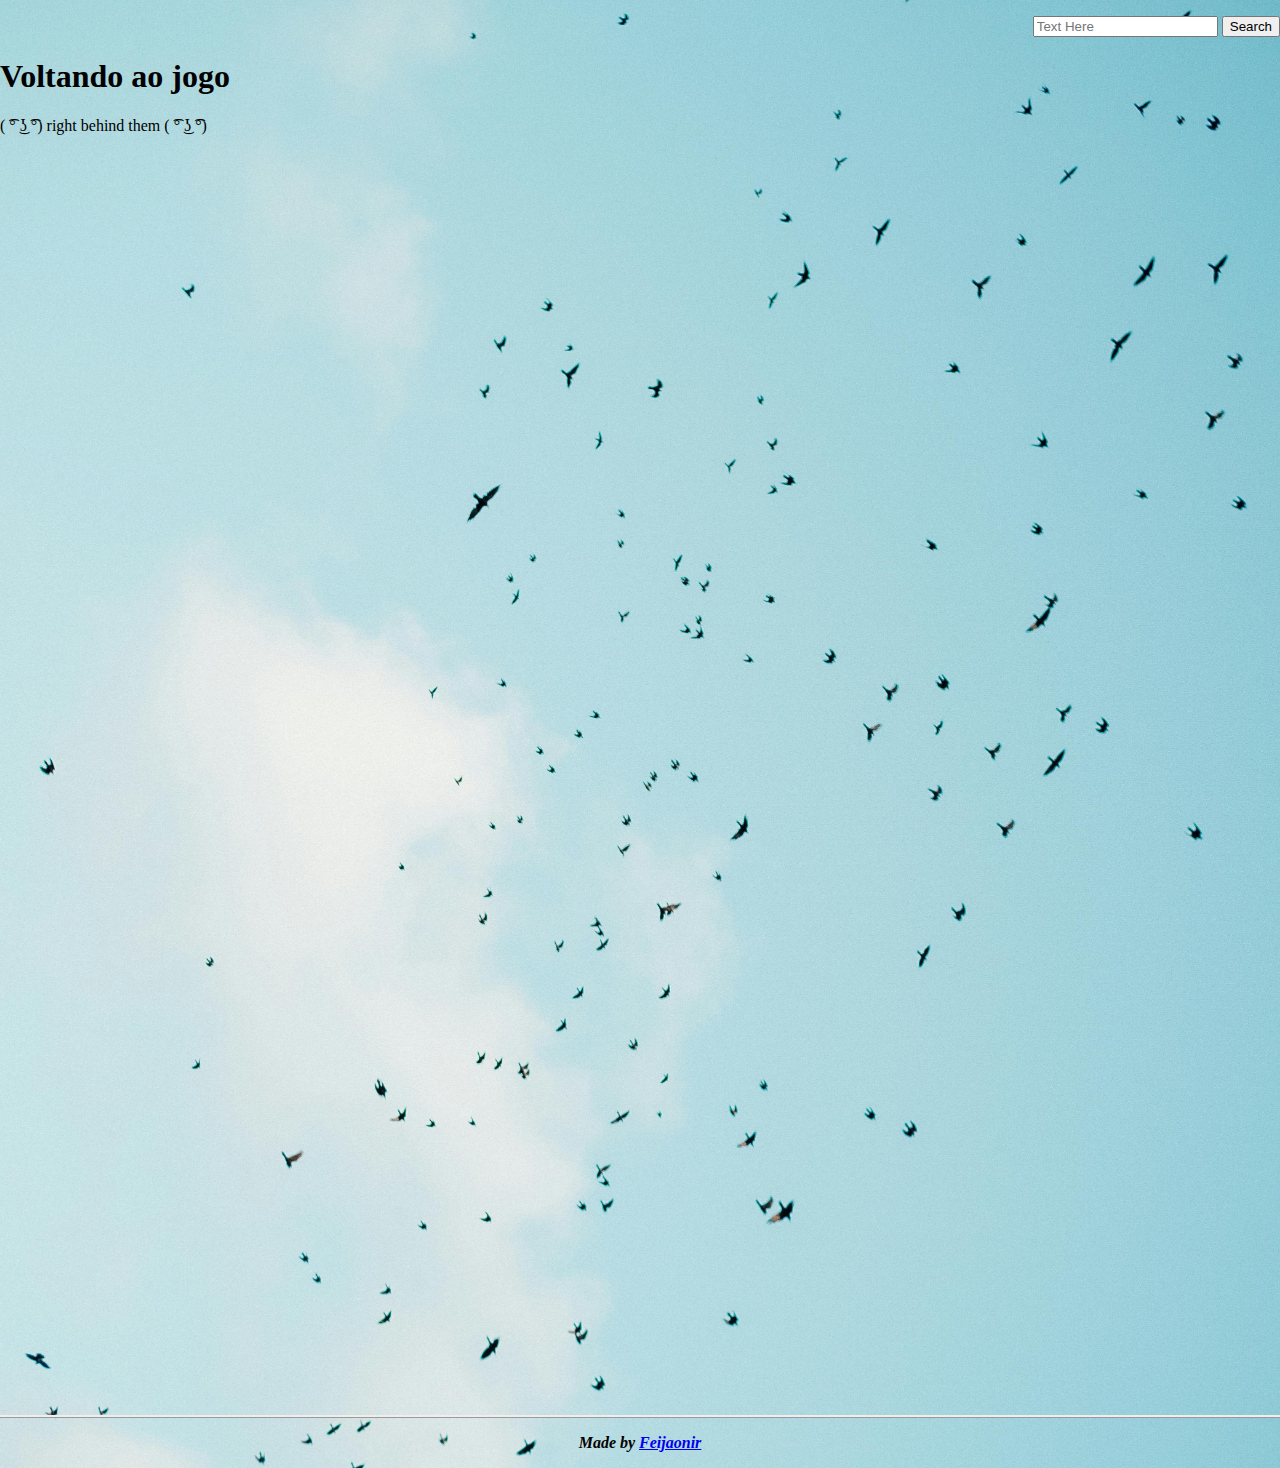
<file: main.html>
<!DOCTYPE html>
<html lang="en">
<head>
    <meta charset="UTF-8">
    <meta name="viewport" content="width=device-width, initial-scale=1.0">
    <link rel="stylesheet" href="style/style.css">
    <title>Aprendendo</title>
</head>
<body>
    <ul>
        <input type="text" placeholder="Text Here">
        <button>Search</button>
    </ul>
    <div id="principal">
        <h1>Voltando ao jogo</h1>
        <p>( ͡° ͜ʖ ͡°) right behind them ( ͡° ͜ʖ ͡°)</p>
        
    </div>
    <footer> 
        <p>
            <strong><i>Made by <a href="https://github.com/alvarojarl" target="_blank">Feijaonir</a></i></strong>
        </p>
    </footer>
</body>
</html>
</file>
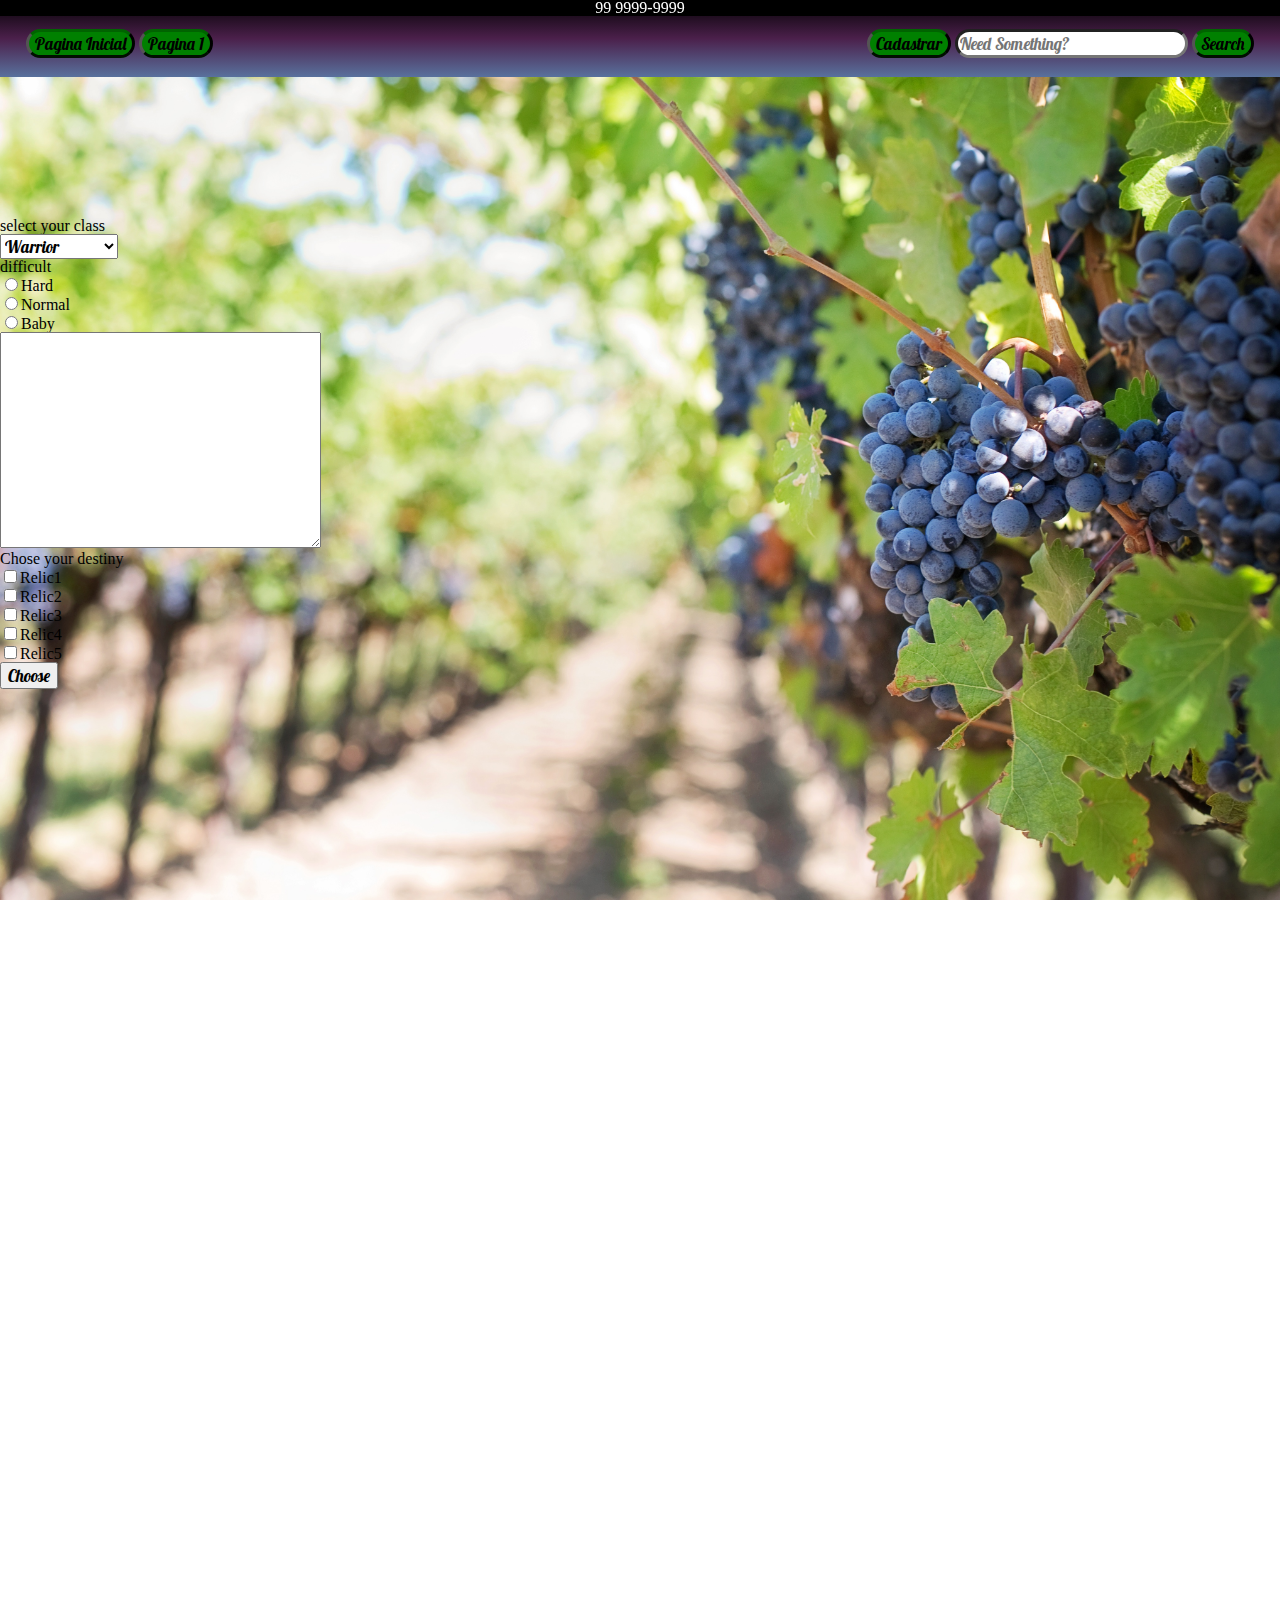
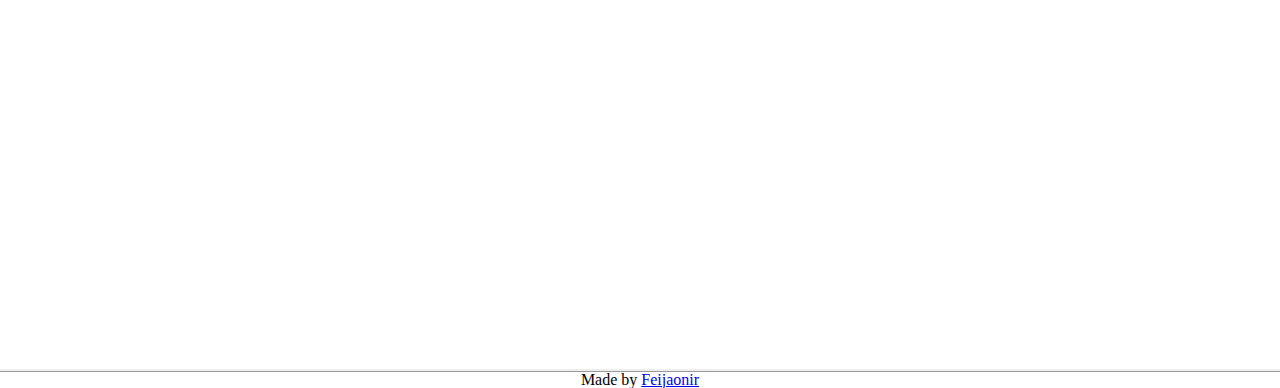
<file: page01.html>
<!DOCTYPE html>
<html lang="en">

<head>
    <meta charset="UTF-8">
    <meta name="viewport" content="width=device-width, initial-scale=1.0">
    <link rel="stylesheet" href="assets/css/style.css">
    <title>Aprendendo</title>
</head>

<body>
    <header>
        <div class="phoneNumber">
            <p>99 9999-9999</p>
        </div>
        <div class="cabeçalholeft">
            <a href="index.html"><button>Pagina Inicial</button></a>
            <a href="page01.html"><button>Pagina 1</button></a>
        </div>
        <div class="cabeçalhoright">
            <a href="page02.html"><button>Cadastrar</button></a>
            <input type="text" placeholder="Need Something?">
            <button>Search</button>
        </div>
    </header>
    <div class="alinhamento">

    </div>
    <div>
        <aside>
            <form onsubmit="" method="get">
                <p>select your class</p>
                <select name="role">
                    <option value="Warrior">Warrior</option>
                    <option value="Mage">Mage</option>
                    <option value="Monk">Monk</option>
                    <option value="Wizard">Wizard</option>
                    <option value="Warlock">Warlock</option>
                    <option value="Barberian">Barberian</option>
                    <option value="Cléric">Cléric</option>
                    <option value="Secret Warrior">Secret Warrior</option>
                </select>
                <p>difficult</p>
                <input type="radio" name="difficult" value="Hard">Hard</br>
                <input type="radio" name="difficult" value="Normal">Normal</br>
                <input type="radio" name="difficult" value="Baby">Baby</br>
                <textarea name="message" id="" cols="30" rows="10" maxlength="500"></textarea>
                <p>Chose your destiny</p>
                <input type="checkbox" name="option[]" value="Relic1">Relic1</br>
                <input type="checkbox" name="option[]" value="Relic2">Relic2</br>
                <input type="checkbox" name="option[]" value="Relic3">Relic3</br>
                <input type="checkbox" name="option[]" value="Relic4">Relic4</br>
                <input type="checkbox" name="option[]" value="Relic5">Relic5</br>
                <button type="submit">Choose</button>
            </form>
        </aside>
    </div>
    <footer>
        <p>
            <strong><i>Made by <a href="https://github.com/alvarojarl" target="_blank">Feijaonir</a></i></strong>
        </p>
    </footer>
</body>

</html>
</file>
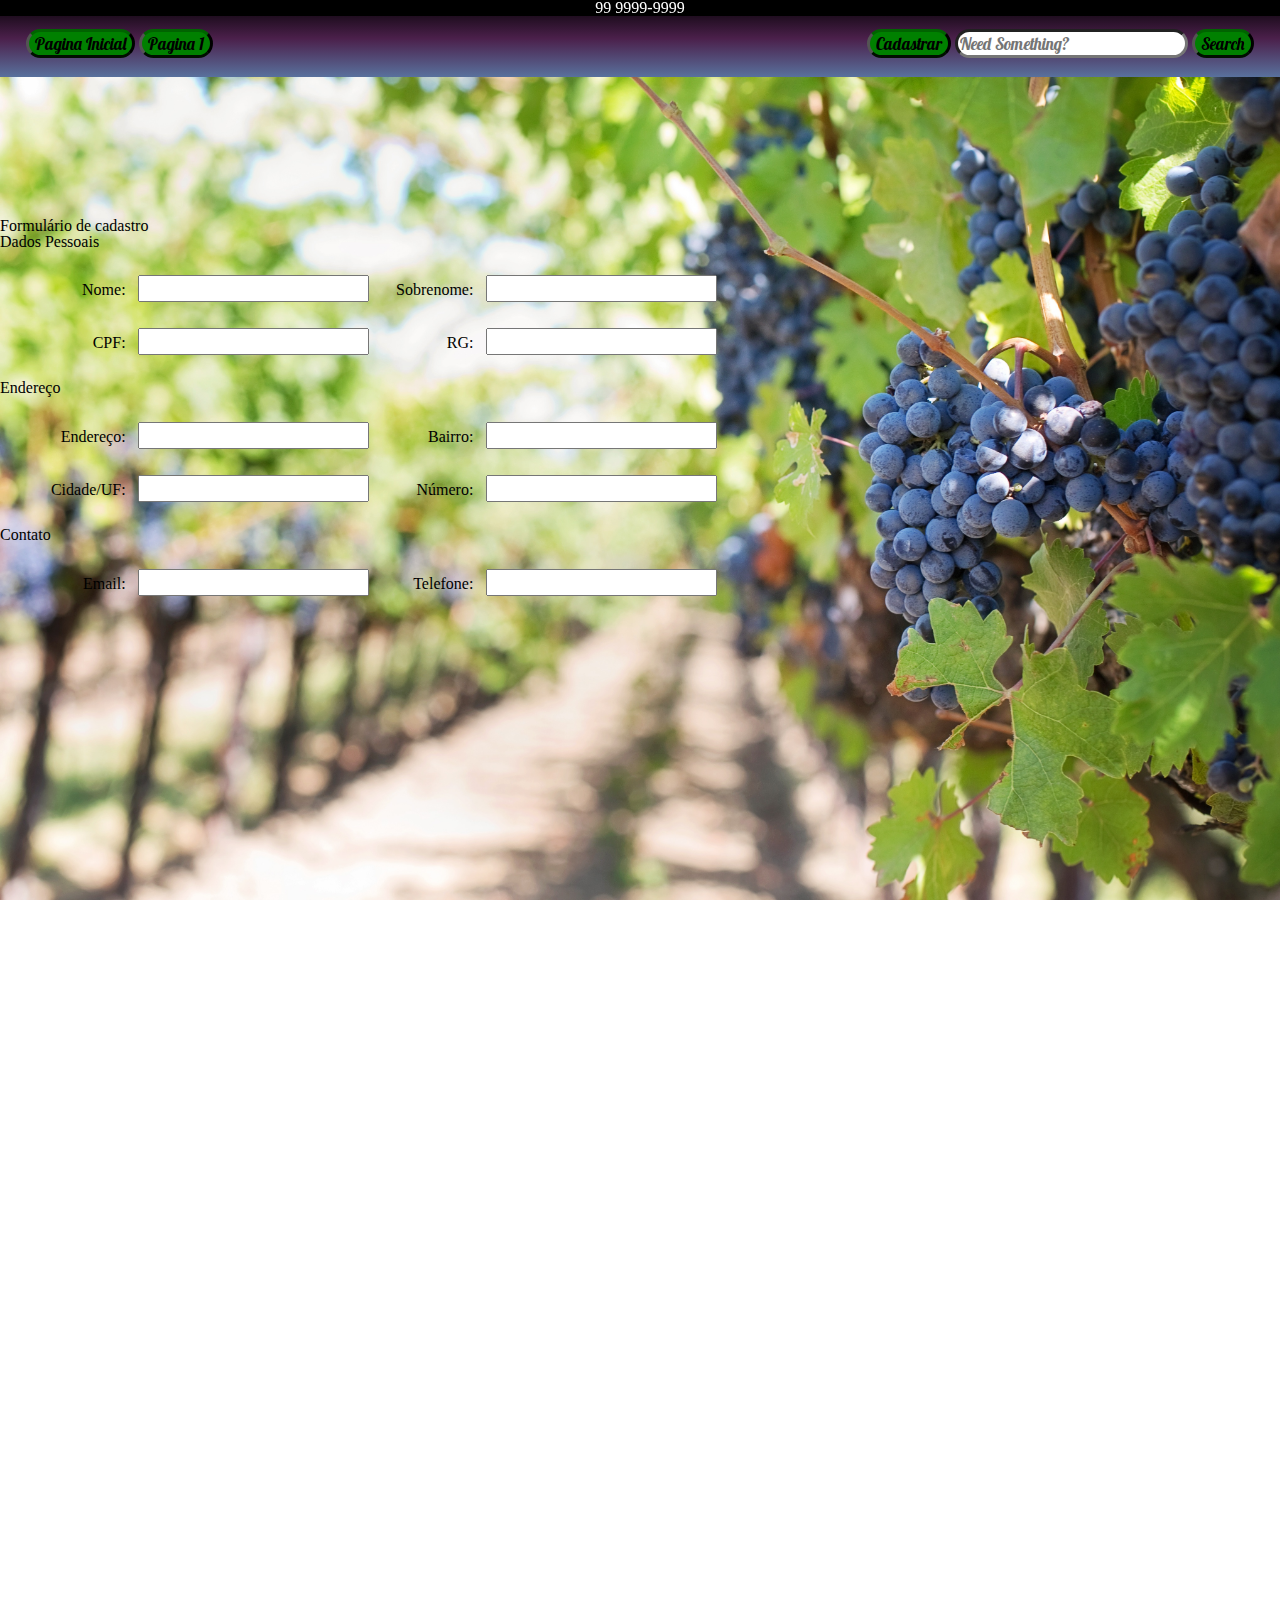
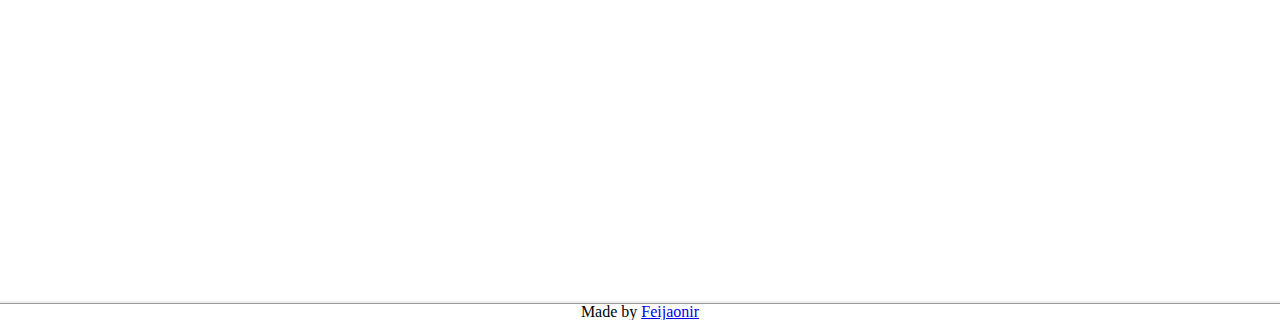
<file: page02.html>
<!DOCTYPE html>
<html lang="en">

<head>
    <meta charset="UTF-8">
    <meta name="viewport" content="width=device-width, initial-scale=1.0">
    <link rel="stylesheet" href="assets/css/style.css">
    <title>Aprendendo</title>
</head>

<body>
    <header>
        <div class="phoneNumber">
            <p>99 9999-9999</p>
        </div>
        <div class="cabeçalholeft">
            <a href="index.html"><button>Pagina Inicial</button></a>
            <a href="page01.html"><button>Pagina 1</button></a>
        </div>
        <div class="cabeçalhoright">
            <a href="page02.html"><button>Cadastrar</button></a>
            <input type="text" placeholder="Need Something?">
            <button>Search</button>
        </div>
    </header>
    <div class="alinhamento">

    </div>
    <h1>Formulário de cadastro</h1>
    <fieldset>
        <legend>Dados Pessoais</legend>
        <div class="row">
            <label for="">Nome:</label><input type="text">
            <label for="">Sobrenome:</label><input type="text">
        </div>
        <div class="row">
            <label for="">CPF:</label><input type="text">
            <label for="">RG:</label><input type="text">
        </div>
    </fieldset>
    <fieldset>
        <legend>Endereço</legend>
        <div class="row">
            <label for="">Endereço:</label><input type="text" />
            <label for="">Bairro:</label><input type="text" />
        </div>
        <div class="row">
            <label for="">Cidade/UF:</label><input type="text" />
            <label for="">Número:</label><input type="text" />
        </div>
    </fieldset>
    <fieldset>
        <legend>Contato</legend>
        <div class="row">
            <label for="">Email:</label><input type="text">
            <label for="">Telefone:</label><input type="text">
        </div>
    </fieldset>
    <footer>
        <p>
            <strong><i>Made by <a href="https://github.com/alvarojarl" target="_blank">Feijaonir</a></i></strong>
        </p>
    </footer>
</body>

</html>
</file>
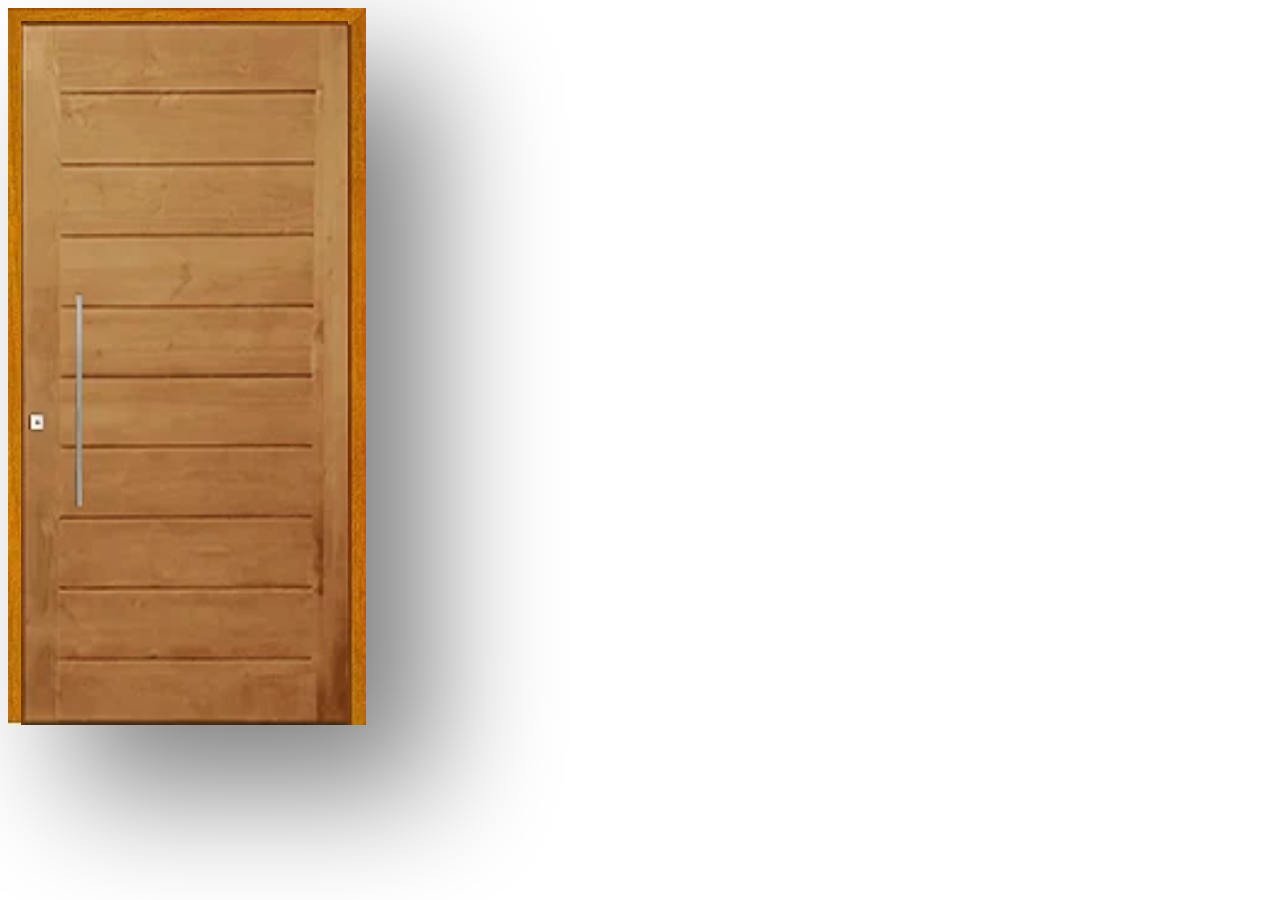
<file: page03_teste.html>
<!DOCTYPE html>
<html lang="en">
<head>
    <meta charset="UTF-8">
    <meta name="viewport" content="width=device-width, initial-scale=1.0">
    <title>Document</title>

    <style>
        .borda {
            width: 28vw;
            height: 55vw;
            background-image: url(assets/images/arco.bmp);
            background-size: cover;
            border-width: 3vw;
            border-color: black;
            padding-top: 1vw;
            filter: drop-shadow(5vw 5vw 5vw gray);
        }
        .placa {
            margin-left: 1vw;
            margin-bottom:-10vw;
            width: 25.6vw;
            height: 55vw;
            background-image: url(assets/images/porta.bmp);
            background-size: cover;
            transition: 2s;

        }

        .placa:active {
            margin-left: 25vw;
            margin-bottom: -5vw;
            width: 30vw;
            height: 56vw;
            transition: 3s;
        }

        .placa:active {
            transition-delay: 1s;
            transition: 5s;
            transition-duration: 2;
            transform: rotateY(180deg);
            filter: drop-shadow(-10vw -15vw 6vw black);            
        }
    </style>
</head>
<body>
    <div class="borda">
        <div class="placa">
            <div class="maçaneta">

            </div>
        </div>
    </div>
</body>
</html>
</file>
<file: style/style.css>
body {
    background-image: url("../images/pexels-photo-6194837.jpeg");
    background-size: cover;
    margin: 0;
}

.ajuste-cabeçalho fieldset {
    border-radius: 10px;
    margin: 10px 0;
    border-color: #f8f8f8;
}

.alinhamento {
    padding: 5% 0% 5% 0%;
}

header {
    margin-top: 0%;
}

.row {
    margin: 5px;
}

label {
    width: 100px;
    text-align: right;
    display: inline-block;
    padding-right: 5px;
}

.cabeçalho {
    text-align: center;
    position: fixed;
    width: 100%;
    height: 10%;
    margin-left: 0%;
}

.cabeçalho label {
    color: #f8f8f8;
}

.cabeçalholeft {
    position: inherit;
    width: 38%;
    text-align: left;
    padding: 2vw 0vw 1vw 1vw;
    min-width: 40vw;
    float: left;
}

.cabeçalhoright {
    width: 38%;
    text-align: right;
    padding: 2vw 1vw 1vw 0vw;
    min-width: 40vw;
    float: right;
}

ul {
    text-align: right;
}

.principal-inicial {
    text-align: center;
    color: rgb(0, 0, 0);
    background-color: white;
    width: 60%;
    margin: 0 20% 90% 20%;
    border-radius: 20px;
    border-color: black;
    border-style: outset;
    border-width: 1px;
}



.form {
    margin: 0% 0% 0% 0%;
}

footer {
    position: inherit;
    margin-top: 100%;
    text-align: center;
    border-color: black;
    border-top: ridge;
}

aside {
    margin-left: 0%;
    border-style: dotted;
    width: 30%;
}
</file>
<file: assets/css/style.css>
@import url(./reset.css);

@font-face {
    font-family: Ephesis-Regular;
    src: url(../font/Ephesis-Regular.ttf);
} 

@font-face {
    font-family: Lobster-Regular;
    src: url(../font/Lobster-Regular.ttf);
}

* {
    font-family: Lobster-Regular;
    font-size: 1.3vw;
}

body {
    background-image: url("../images/grapes-553462.jpg");
    background-size: cover;
    background-attachment: fixed;
    position: relative;
    margin: 0;
}

.phoneNumber {
    background: black;
    margin: 0vw;
}

.phoneNumber p {
    margin: 0;
    color: white;
}

header {
    background: linear-gradient(black,#4b204b, #59719D);
    text-align: center;
    position: fixed;
    width: 100vw;
    height: 6vw;
    box-sizing: border-box;
}

header button {
    background-color: green;
    border-width: 0.3vw;
    border-color: darkgreen black;
    border-radius: 3vw;
}

header input {
    border-radius: 3vw;
    border-width: 0.3vw;
}

.cabeçalho label {
    color: #f8f8f8;
}

.cabeçalholeft,.cabeçalhoright {
    min-width: 38vw;
    max-width: 40vw;
    margin-top: 1vw;
}

.cabeçalholeft {
    text-align: left;
    float: left;
    margin-left: 2vw;
}

.cabeçalhoright {
    text-align: right;
    float: right;
    margin-right: 2vw;
}

.ajuste-cabeçalho fieldset {
    border-radius: 10px;
    margin: 10px 0;
    border-color: #f8f8f8;
}

.alinhamento {
    padding: 6vw 0vw 6vw;
    width: 100%;
    height: 10%;
    margin-left: 0%;
    margin-bottom: 5vw;
}

header {
    margin-top: 0%;
}

.row {
    margin: 2vw;
}

.row label {
    width: 100px;
    text-align: right;
    display: inline-block;
}

.row input {
    margin-left: 1vw;
}

ul {
    text-align: right;
}

.principal-inicial {
    padding: 2vw;
    text-align: center;
    color: rgb(0, 0, 0);
    background-color: white;
    width: 60%;
    margin: 0vw 0vw 25vw 20vw;
    border-color: black;
    border-style: outset;
    border-width: 0.2vw;
    border-radius: 3vw;
    background-image: url(../images/fieldgrape.jpg );
    background-attachment:fixed;
    background-size: cover;
}

.principal-inicial button {
    border-radius: 3vw;
    background-color: white;
    border-width: 0.3vw;
    border-color: black;
}

.principal-inicial button:active {
    border-color:white;
    background-color: lightgray;
    border-width: 0.3vw;
}

.loginBtn {
    margin: 1vw;
}

.loginInp {
    margin: 1vw;
}

.form {
    margin: 0vw 0vw 0vw 0vw;
}

.ifran {
    background: rgba(0, 0, 0, 0.3);
    text-align: center;
    padding: 2vw;
}

.ifran iframe {
    width: 40vw;
    height: 30vw;
    border-radius: 0.4vw;
}

footer {
    position: inherit;
    margin-top: 100vw;
    text-align: center;
    border-color: black;
    border-top: ridge;
}

aside {
    margin-left: 0vw;
    border-style: dotted;
    width: 30vw;
}
</file>
